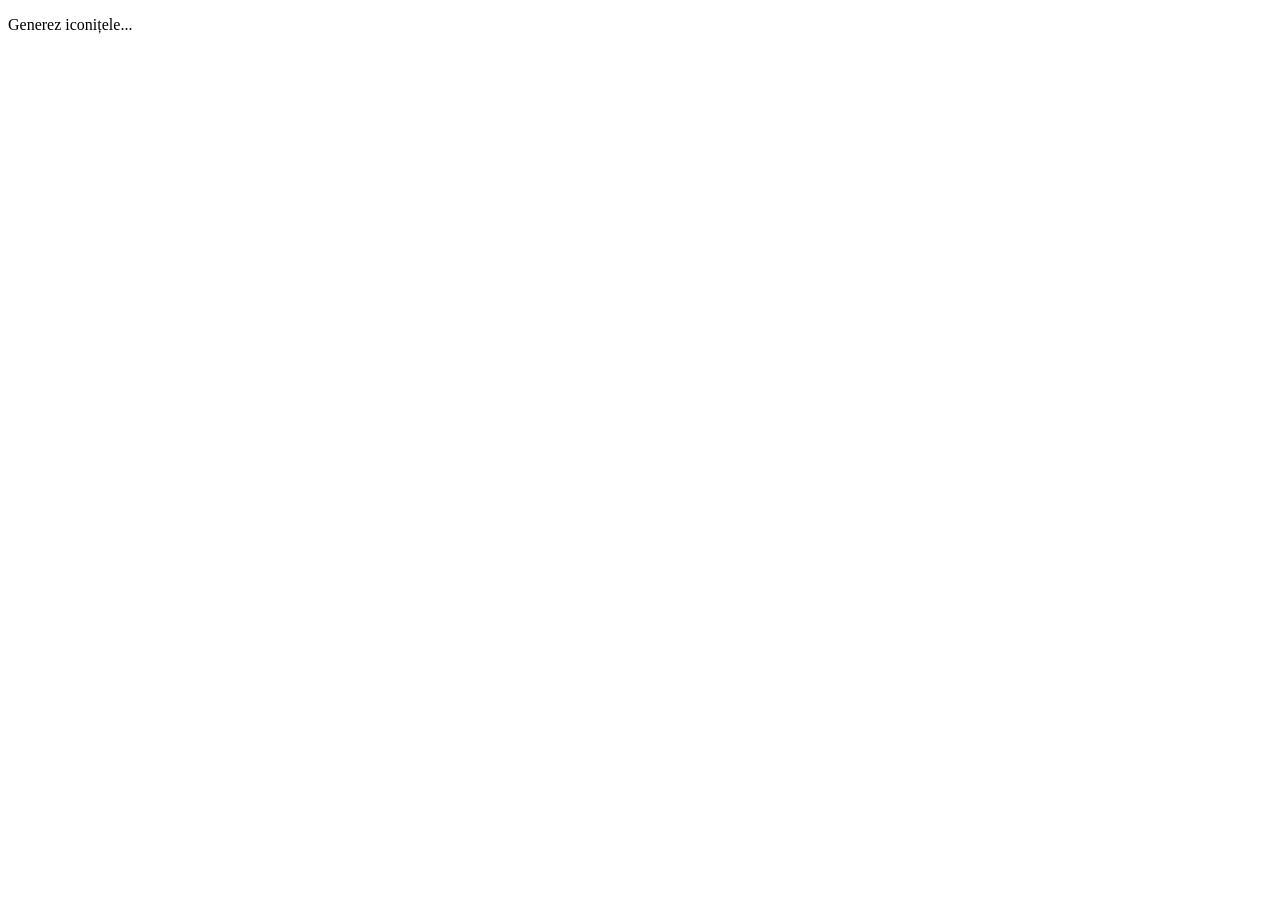
<file: generate-icons.html>
<!DOCTYPE html>
<html>
<head><title>Generate Icons</title></head>
<body>
<canvas id="c192" width="192" height="192" style="display:none"></canvas>
<canvas id="c512" width="512" height="512" style="display:none"></canvas>
<p id="status">Generez iconițele...</p>
<script>
function drawIcon(canvas) {
  const s = canvas.width;
  const ctx = canvas.getContext('2d');
  
  // Fundal roșu
  ctx.fillStyle = '#d32f2f';
  ctx.beginPath();
  ctx.roundRect(0, 0, s, s, s * 0.2);
  ctx.fill();
  
  // Cerc interior
  ctx.fillStyle = 'rgba(0,0,0,0.15)';
  ctx.beginPath();
  ctx.arc(s/2, s/2, s*0.38, 0, Math.PI*2);
  ctx.fill();
  
  // Text ✂
  ctx.fillStyle = '#ffffff';
  ctx.font = `bold ${s*0.35}px Arial`;
  ctx.textAlign = 'center';
  ctx.textBaseline = 'middle';
  ctx.fillText('✂', s/2, s/2 - s*0.05);
  
  // Text N
  ctx.font = `bold ${s*0.18}px Arial`;
  ctx.fillText('NADO', s/2, s/2 + s*0.28);
}

const c192 = document.getElementById('c192');
const c512 = document.getElementById('c512');
drawIcon(c192);
drawIcon(c512);

// Download automat
function download(canvas, name) {
  const a = document.createElement('a');
  a.href = canvas.toDataURL('image/png');
  a.download = name;
  a.click();
}

setTimeout(() => {
  download(c192, 'icon-192.png');
  setTimeout(() => {
    download(c512, 'icon-512.png');
    document.getElementById('status').innerHTML = 
      '✅ Iconițele au fost descărcate!<br><br>' +
      'Mută fișierele <strong>icon-192.png</strong> și <strong>icon-512.png</strong> ' +
      'în folderul <strong>icons/</strong> din site frizarie.<br><br>' +
      'Apoi șterge acest fișier generate-icons.html';
  }, 500);
}, 500);
</script>
</body>
</html>
</file>
